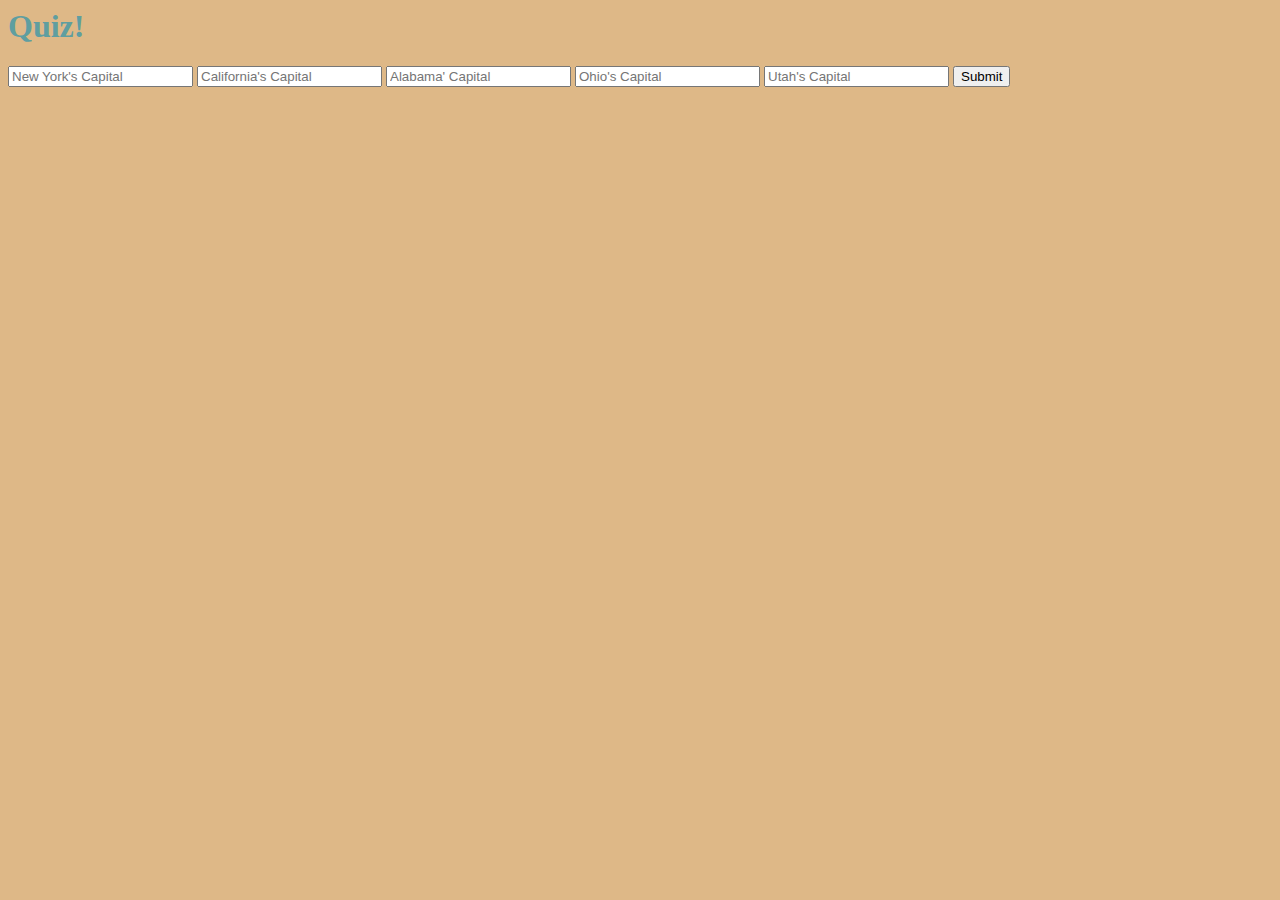
<file: flask-template/templates/index.html>
<html>
    <head>
        <title>Flask Template</title>
        <link rel="stylesheet" href="../static/css/style.css"> 
    </head>
    <body>
<div body>
<h1>Quiz!</h1>
<form method="post" action="/results">
    <input type="text" name="New York" placeholder="New York's Capital"/>
    <input type="text" name="California" placeholder="California's Capital"/>
    <input type="text" name="Alabama" placeholder="Alabama' Capital"/>
    <input type="text" name="Ohio" placeholder="Ohio's Capital"/>
    <input type="text" name="Utah" placeholder="Utah's Capital"/>
    <input type="submit" value="Submit"/>
</form>
</div>
    </body>
</html>
</file>
<file: flask-template/static/css/style.css>
body {
    background-color:burlywood;

}
h3{
    color: cadetblue;
}
 
h2{
    margin: 20pt;
    color:cadetblue
    
}

h1{
    color: cadetblue;
    
}
p{
    margin: 20pt;
}
</file>
